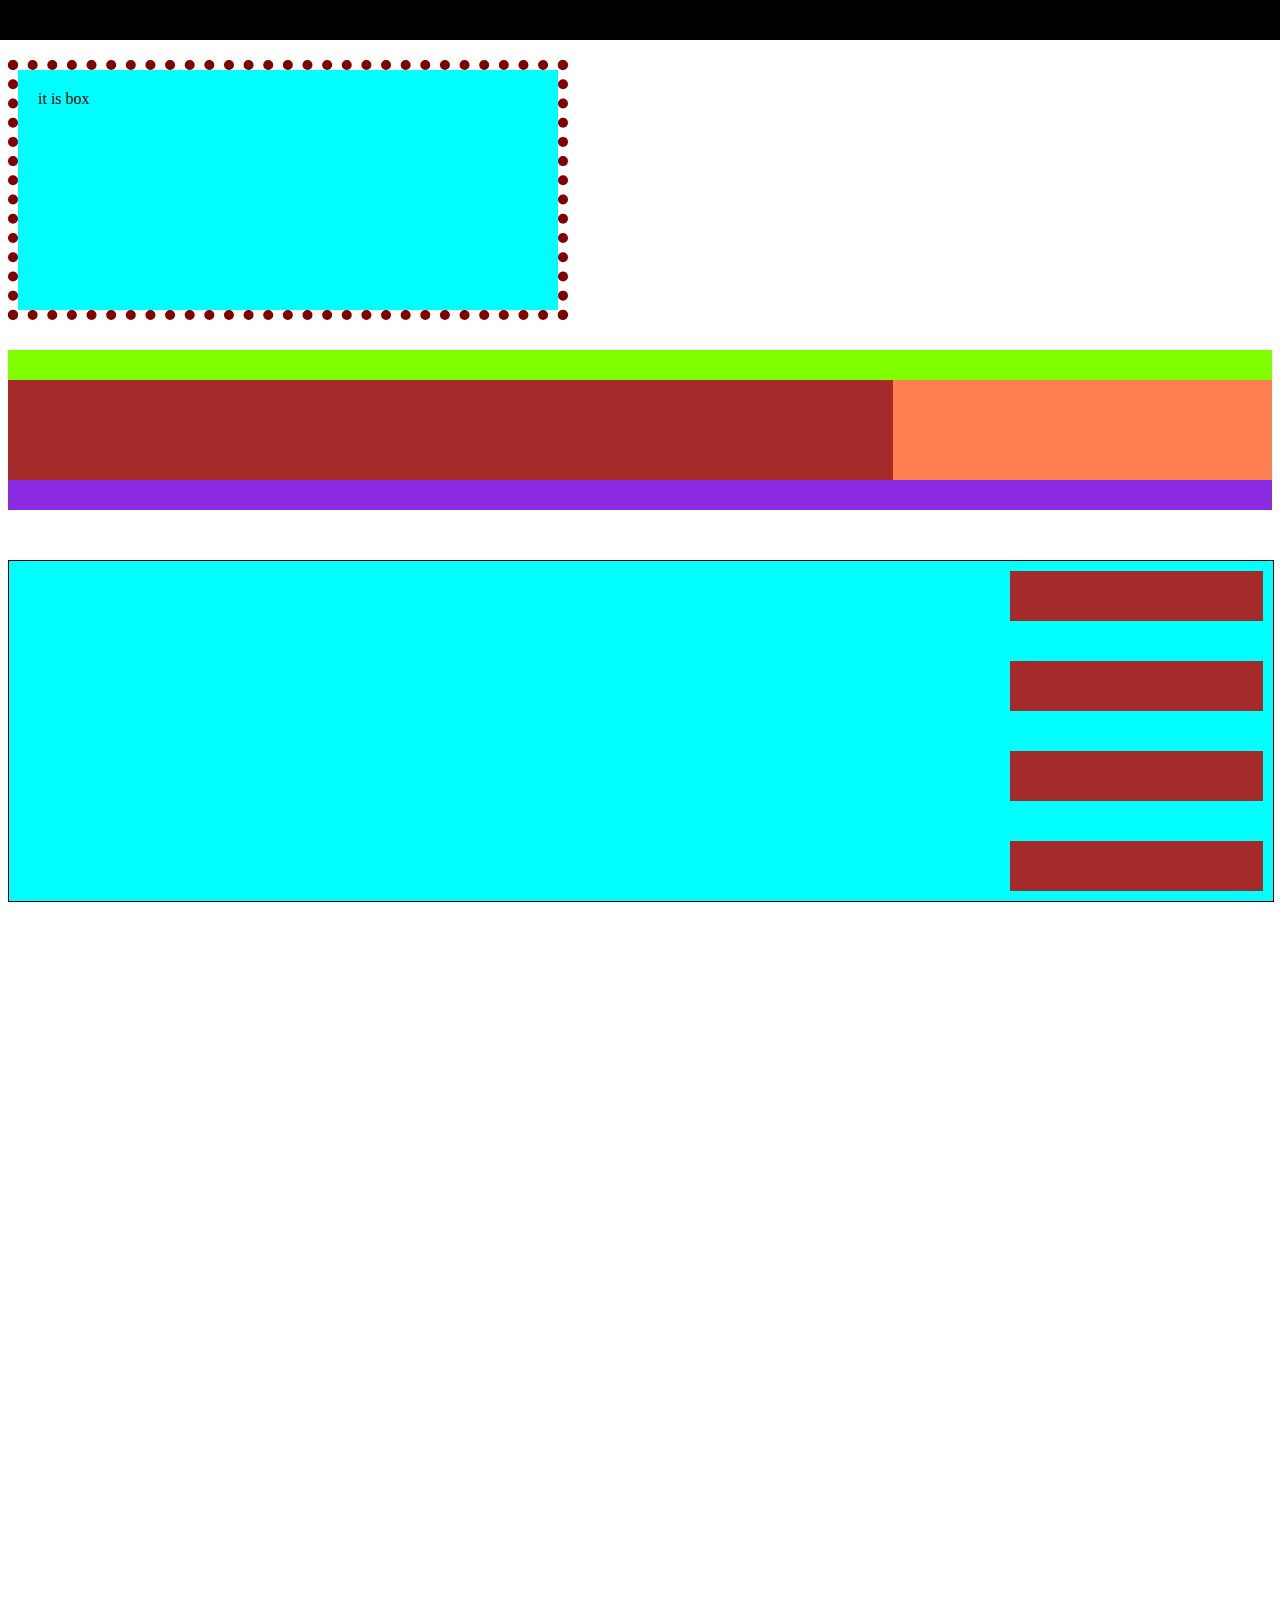
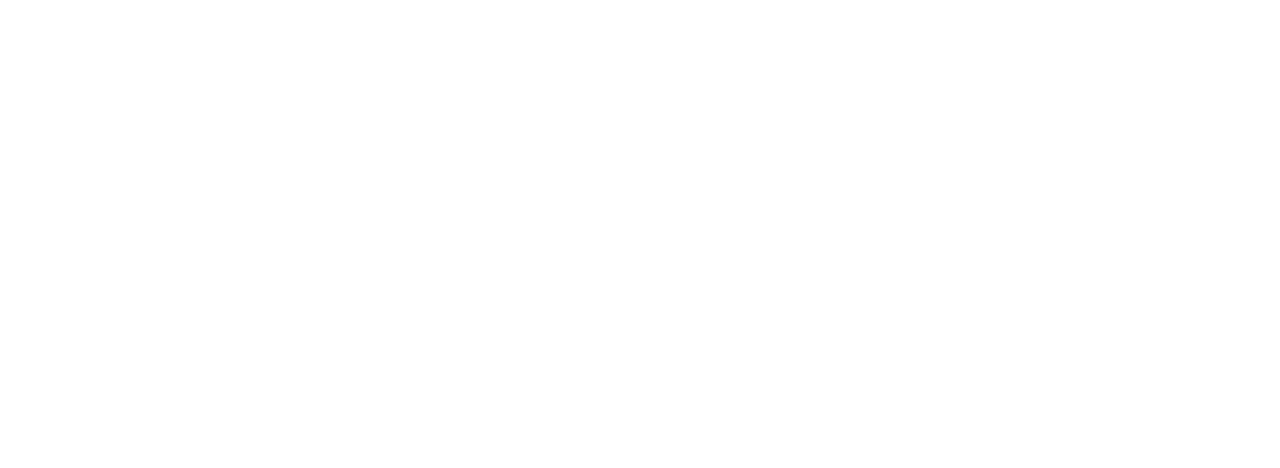
<file: background.html>
<!DOCTYPE html>
<html>
    <head>
        <div class="box2"> BACKGROUND </div>
        <meta charset="utf-8">
        <title> background </title>
        <link rel="stylesheet" href="background.css">
    </head>
    <body>
        <div class="box1"> it is box</div>
        <header></header>
        <section>
            <main></main>
            <aside></aside>
        </section>
        <footer></footer>
        <div class="container">
            <div class="item"></div>
            <div class="item"></div>
            <div class="item"></div>
            <div class="item"></div>
        </div>
    </body>
</html>
</file>
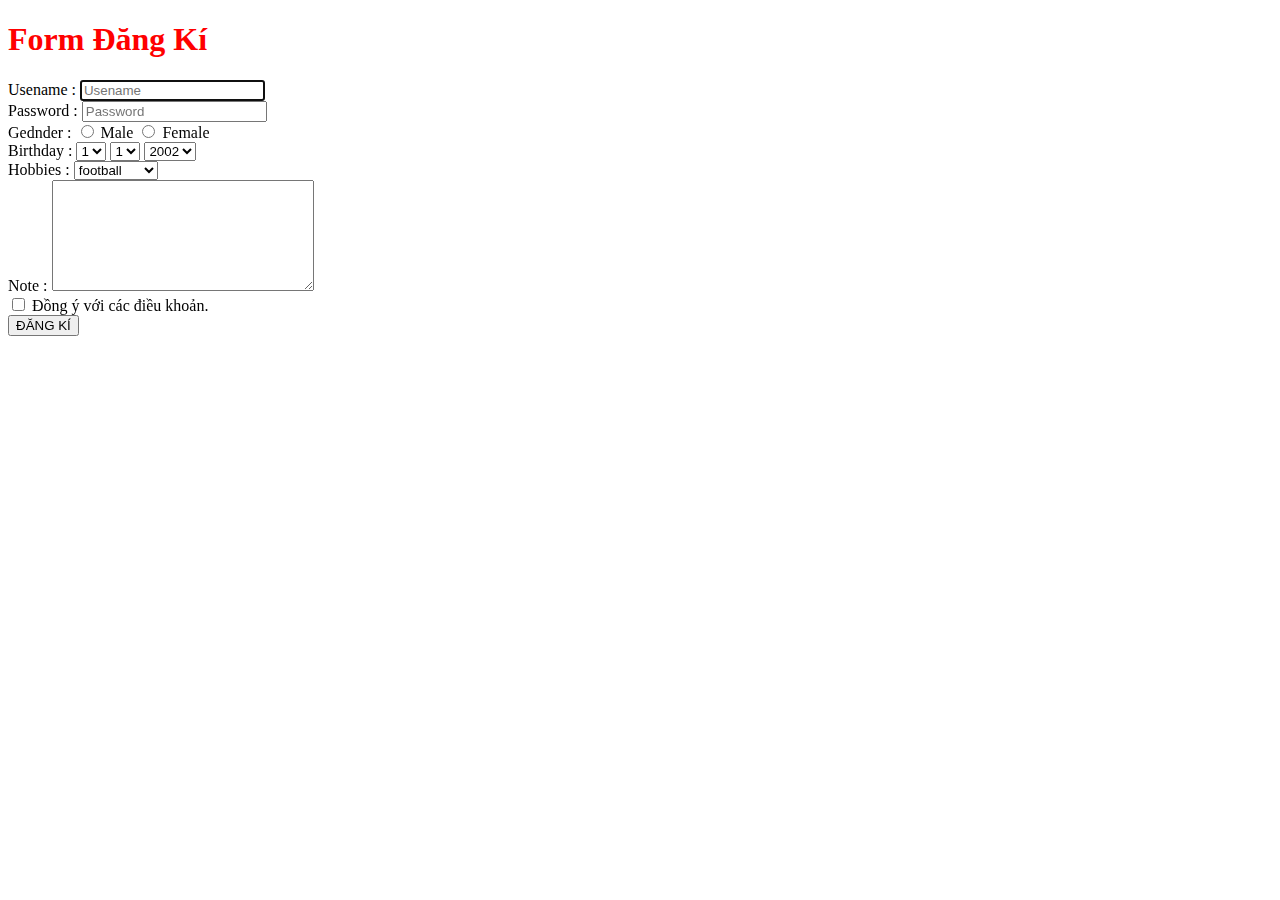
<file: form.html>
<!DOCTYPE html>
<html>
    <head>
        <meta charset="utf-8">
        <title> FORMTRONGHTML</title>
    </head>
    <body>
        <h1 style="color: red;"> Form Đăng Kí </h1>
        <label for="Usename"> Usename :</label>
        <input type="text" name="Usename" id="Usename" placeholder="Usename" autofocus> <br>
        <label for="Password"> Password :</label>
        <input type="password" name="Password" id="Password" placeholder="Password"> <br>
        <label for="gender"> Gednder :</label>
        <input type="radio" name="gender" value="male" id="male">
        <label for="gender"> Male</label>
        <input type="radio" name="gender" value="Female" id="Female">
        <label for="gender"> Female</label> <br>
        <label for="Brithday"> Birthday :</label> 
        <select name="day" id="brithday"> 
            <option value="1">1</option>
            <option value="2">2</option>
            <option value="3">3</option>
            <option value="4">4</option>
        </select>
        <select name="month" id="brithday"> 
            <option value="1">1</option>
            <option value="2">2</option>
            <option value="3">3</option>
            <option value="4">4</option>
        </select>
        <select name="day" id="brithday"> 
            <option value="2002">2002</option>
            <option value="2003">2003</option>
            <option value="2004">2004</option>
            <option value="2005">2005</option>
        </select> <br>
        <label for="hobbies"> Hobbies :</label>
        <select name="Hobbies" id="hobbies">
            <option value="footbal">football</option>
            <option value="swim">swim</option>
            <option value="play game">play game</option>
            <option value="tenis">tenis</option>
        </select> <br>
        <label for="note"> Note :</label>
        <textarea name="note" id="note" cols="30" rows="7"></textarea> <br>
        <input type="checkbox" name="checkbox[]">
        <label for=""> Đồng ý với các điều khoản.</label> <br>
        <button> ĐĂNG KÍ </button>

    </body>
</html>
</file>
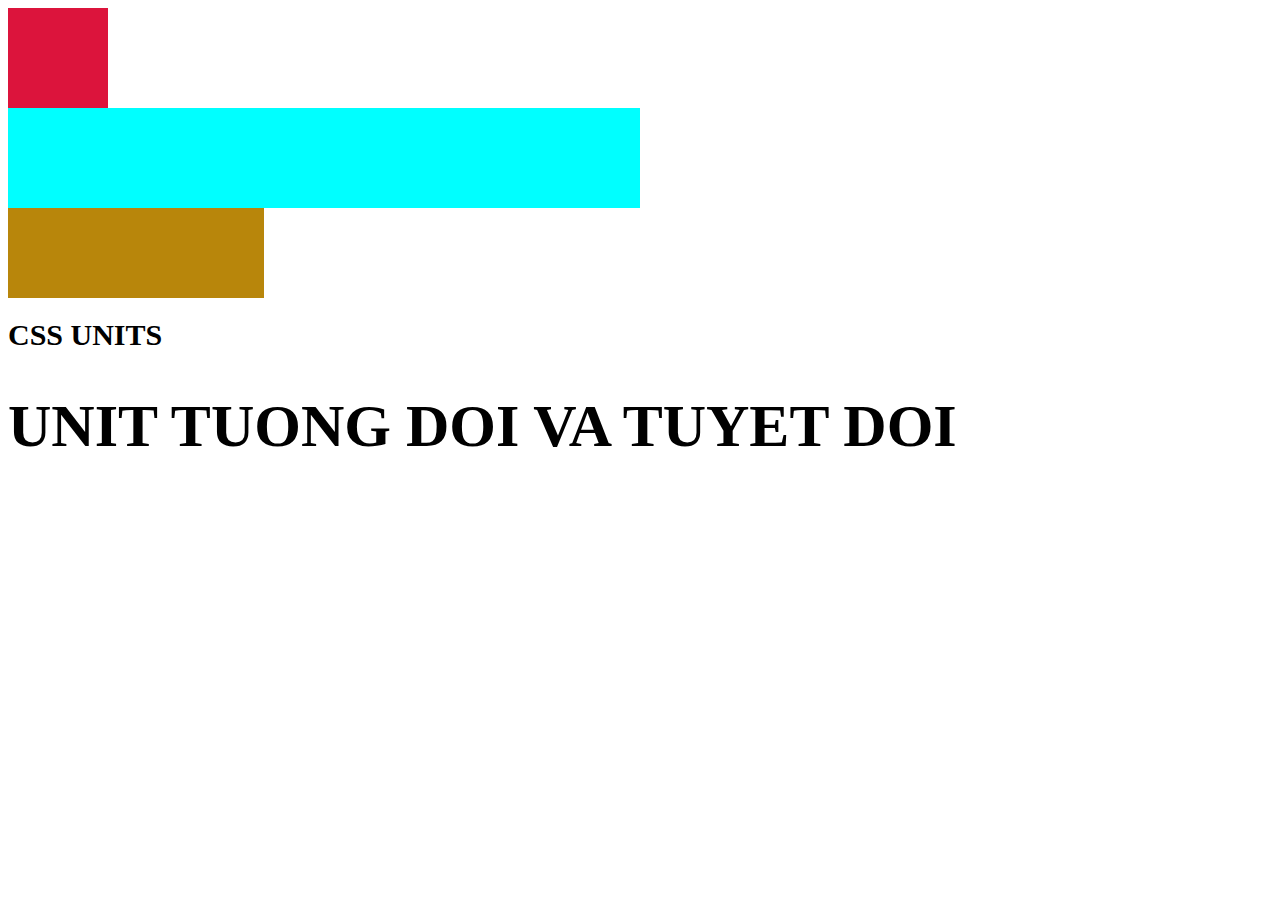
<file: units_css.html>
<!DOCTYPE html>
<html>
    <head>
        <meta charset="utf-8">
        <title> cssunits </title>
    </head>
    <body>
        <div class="box1"></div>
        <div class="box2"></div>
        <div class="box3"></div>       
        <h1> CSS UNITS </h1>
        <h1 class="em"> UNIT TUONG DOI VA TUYET DOI </h1>
        <style>
            .box1 {
                width: 100px;
                height: 100px;
                background-color: crimson;
                 }
        </style>
        <style>
            .box2 {
                width : 50%;
                height: 100px;
                background-color: cyan;
                  }
        </style>
        <style>
            .box3 {
                width : 20vw;
                height: 10vh;
                background-color:darkgoldenrod;
                  }
        </style>
        <style>
            html {
                font-size: 30px;
            }
        </style>
        <style>
            h1 {
                font-size: 1rem;
               }
        </style>
        <style>
            .em {
                font-size: 2em;
            }
        </style>
    </body>
</html>
</file>
<file: background.css>
.box1{
    width: 500px;
    height: 200px;
    background-color: aqua;
    border: 10px dotted maroon;
    padding: 20px;
    background-clip: padding-box;
    background-image: url('https://i.ytimg.com/vi/lklDJ5VRQao/maxresdefault.jpg');
    background-size: contain;
    background-repeat: no-repeat;
    background-position: 50px 50px;
    margin-top: 60px;
}
.box2{
    width: 100%;
    height: 40px;
    background-color: black;
    position: fixed;
    right: 0;
    top: 0;
}
body{
    background-image: url('https://previews.123rf.com/images/olgastocker/olgastocker1711/olgastocker171100055/89541150-seamless-pattern-floral-ornamental-background-repeat-geometric-tiles-curved-lines-lattice-abstract-o.jpg');
    height: 2000px;
    background-repeat: no-repeat;
    background-attachment:fixed;
}
header{
    width: 100%;
    height: 30px;
    background-color:chartreuse;
    margin-top: 30px;
}
section{
    width: 100%;
    height: 100px;
    background-color: blue;
    
}
footer{
    width: 100%;
    height: 30px;
    background-color: blueviolet;
}
main{
    width: 70%;
    height: 100px;
    background-color: brown;
    float: left;
}
aside{
    width: 30%;
    height: 100px;
    background-color:coral;
    float: left;
}
.container{
    background-color:aqua;
    border: 1px solid black;
    width: 100%;
    margin-top: 50px;
    display: flex;
    flex-direction: column-reverse;
    flex-wrap:wrap;
    flex-basis: 100%;
    align-items: center;
    justify-content:end;
    align-content:flex-end;
    row-gap: 20px;
}
.container .item{
    background-color: brown;
    width: 20%;
    height: 50px;
    margin: 10px;
}
</file>
